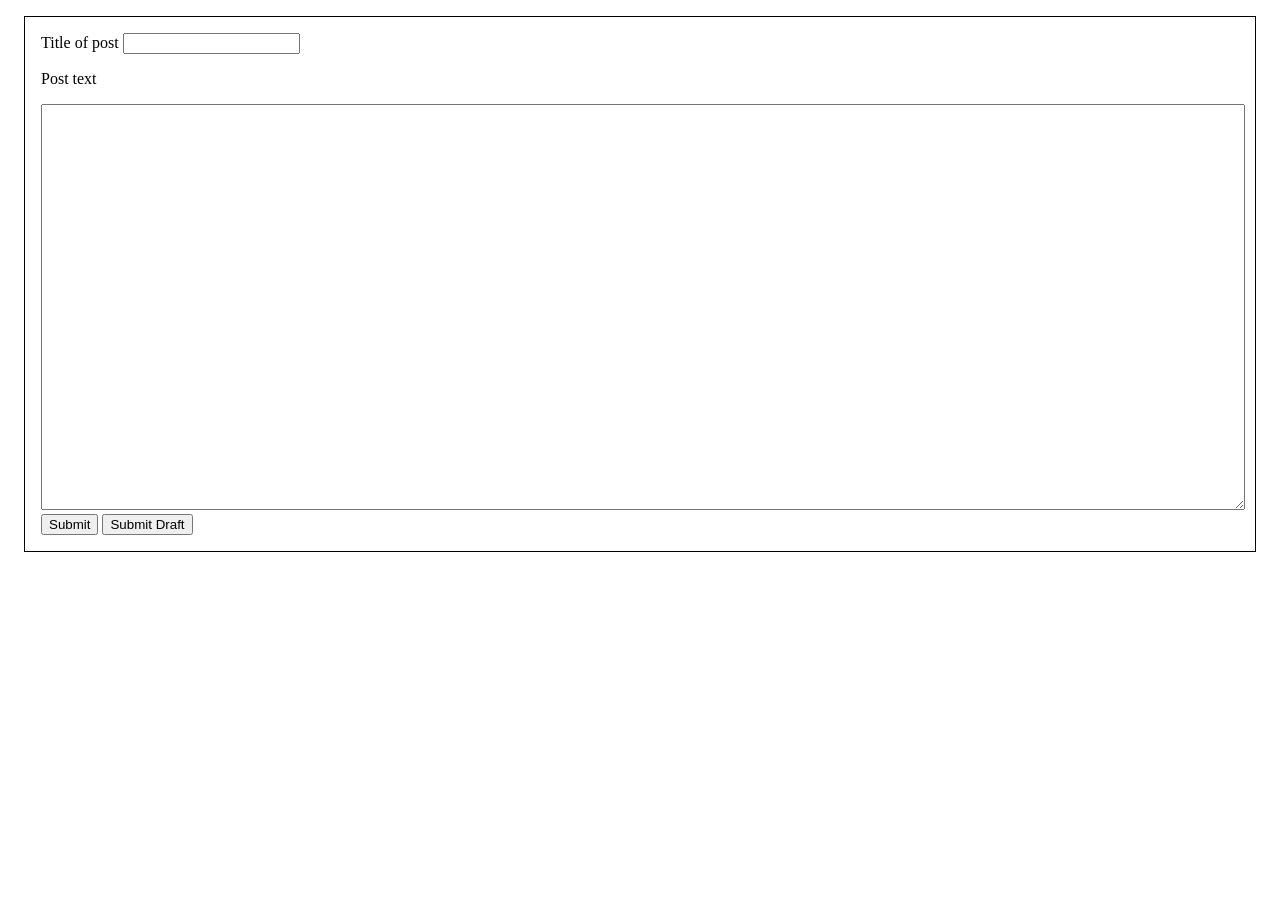
<file: pages/editor.html>
<!DOCTYPE html>
<html lang="en">
<head>
    <meta charset="UTF-8">
    <meta name="viewport" content="width=device-width, initial-scale=1.0">
    <title>Editor</title>
</head>
<body>
    <div class="form-container">
        <form action="/post/create" method="post" class="post-form">
            <label for="title">
                Title of post
                <input name="title" type="text">
            </label>
            <label for="post-text">
                <p>Post text</p>
                <textarea name="post" class="post-text"></textarea>
            </label>
            <input name="submit" value="Submit" type="submit">
            <input name="draft" value="Submit Draft" type="submit">
        </form>
    </div>
</body>
</html>

<style>
    textarea{
        resize: vertical;
    }
    .post-text{
        width: 100%;
        height: 25rem;
    }
    .form-container{
        margin: 1rem;
        padding: 1rem;
        border: 1px solid black;
    }
</style>
</file>
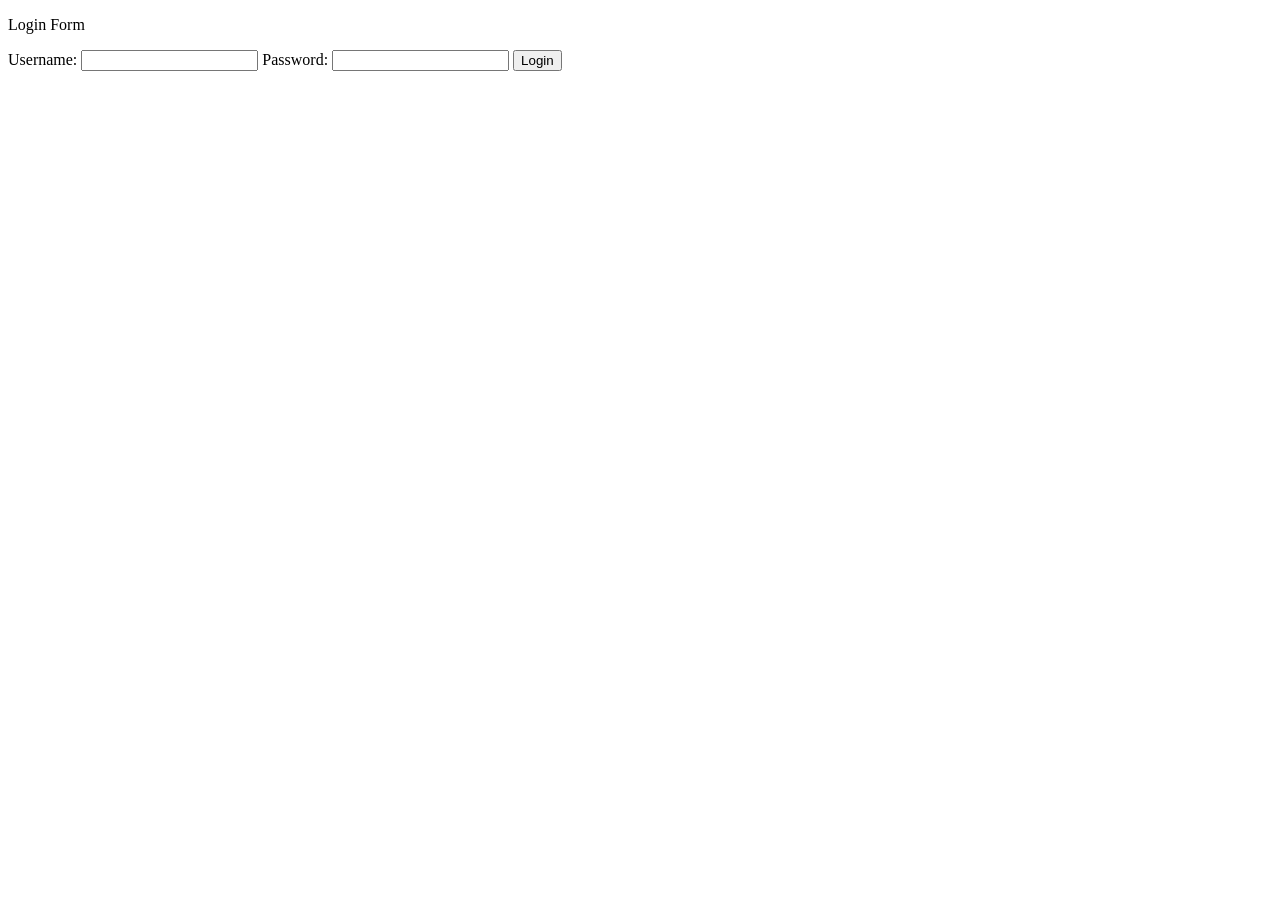
<file: pages/login.html>
<!DOCTYPE html>
<html lang="en">
<head>
    <meta charset="UTF-8">
    <meta name="viewport" content="width=device-width, initial-scale=1.0">
    <title>Login</title>
</head>
<body>
    <div>
        <p>Login Form</p>
        <form action="/login" method="post">
            <label for="username">
                Username:
                <input name="username" type="text">
            </label>
            <label for="password">
                Password:
                <input name="password" type="password">
            </label>
            <input type="submit" value="Login">
        </form>
    </div>
</body>
</html>
</file>
